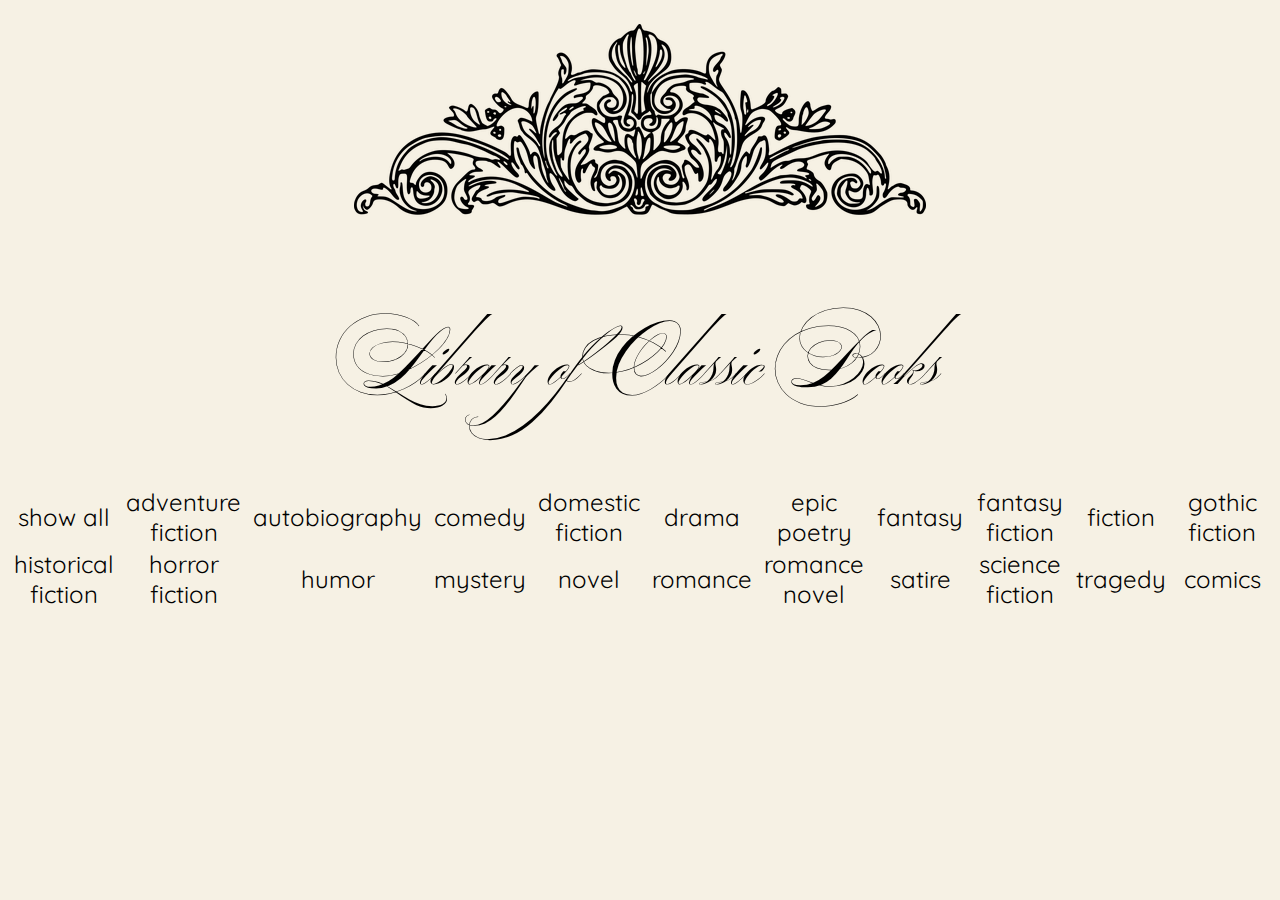
<file: page2/index.html>
<!DOCTYPE html>
<html lang="en">
  <head>
    <meta charset="utf-8" />
    <meta name="viewport" content="width=device-width, initial-scale=1" />

    <title>Collection</title>
    <link rel="stylesheet" href="style.css" />
    <link href="https://fonts.googleapis.com/css2?family=Amiri+Quran&family=Ballet&family=Cormorant:wght@300&
    family=Lora&family=Quicksand:wght@300&family=Source+Code+Pro:wght@300&display=swap" rel="stylesheet">
    <script src="airtable.browser.js" defer></script>
    <script src="script.js" defer></script>
  </head>
  
  <body>
    <header>
        <div class="top-decor">
          <a href="../index.html">
            <img src="./imgs/decor top.png">
          </a>
        </div>
        <h1>
            Library of Classic Books
        </h1>
    </header>
    
    <div class="btn-container">
        <button type="button" class="btn-filter" data-genre="All">show all</button>
        <button type="button" class="btn-filter" data-genre="Adventure-Fiction">adventure fiction</button>
        <button type="button" class="btn-filter" data-genre="Autobiography">autobiography</button>
        <button type="button" class="btn-filter" data-genre="Comedy">comedy</button>
        <button type="button" class="btn-filter" data-genre="Domestic-Fiction">domestic fiction</button>
        <button type="button" class="btn-filter" data-genre="Drama">drama</button>
        <button type="button" class="btn-filter" data-genre="Epic-Poetry">epic poetry</button>
        <button type="button" class="btn-filter" data-genre="Fantasy">fantasy</button>
        <button type="button" class="btn-filter" data-genre="Fantasy-Fiction">fantasy fiction</button>
        <button type="button" class="btn-filter" data-genre="Fiction">fiction</button>
        <button type="button" class="btn-filter" data-genre="Gothic-Fiction">gothic fiction</button>
        <button type="button" class="btn-filter" data-genre="Historical-Fiction">historical fiction</button>
        <button type="button" class="btn-filter" data-genre="Horror-Fiction">horror fiction</button>
        <button type="button" class="btn-filter" data-genre="Humor">humor</button>
        <button type="button" class="btn-filter" data-genre="Mystery">mystery</button>
        <button type="button" class="btn-filter" data-genre="Novel">novel</button>
        <button type="button" class="btn-filter" data-genre="Romance">romance</button>
        <button type="button" class="btn-filter" data-genre="Romance-Novel">romance novel</button>
        <button type="button" class="btn-filter" data-genre="Satire">satire</button>
        <button type="button" class="btn-filter" data-genre="Science-Fiction">science fiction</button>
        <button type="button" class="btn-filter" data-genre="Tragedy">tragedy</button>
        <button type="button" class="btn-filter" data-genre="Comics">comics</button>
    </div>
    
  
  </body>
  
</html>
</file>
<file: page2/style.css>
header {
    display: flex;
    flex-direction: column;
    justify-content: flex-start;
    align-items: center;
    flex-grow: 1;
}

body {
    background-color: #F6F1E4;
  }

h1 {
    font-family: 'Ballet';
    font-size: 5rem;
    margin-bottom: .5em;
}

button {
  background-color: transparent;
  color: black;
  border: none;
  font-size: 1.5em;
  font-family: 'Quicksand';
}

button:hover {
  text-decoration:underline;
}

.top-decor {
  margin-top: 1em;
}

.btn-container {
    display: grid;
    grid-template-columns: repeat(11, 1fr);
    grid-template-rows: repeat(2, 1fr);
    margin-bottom: 3em;
}

/* .airtable-image{
  width: 200px; 
} */

.airtable-item{
  display: grid;
  justify-self: center;
  text-align: center;
  font-family: 'Quicksand';
  font-size: 1.2em;
}

/*.novel-filter-show{
  background-color: rgb(146, 114, 93);
  display: block;
}

.novel-filter-hide{
  display: none; 
}*/

.hidden{
  display: none
}

.context-container {
  display:grid;
  grid-template-columns: repeat(5, 1fr);
  grid-template-rows: repeat(10, 1fr);
  column-gap: 1em;
  row-gap: 3em;
  justify-self: center;
}
</file>
